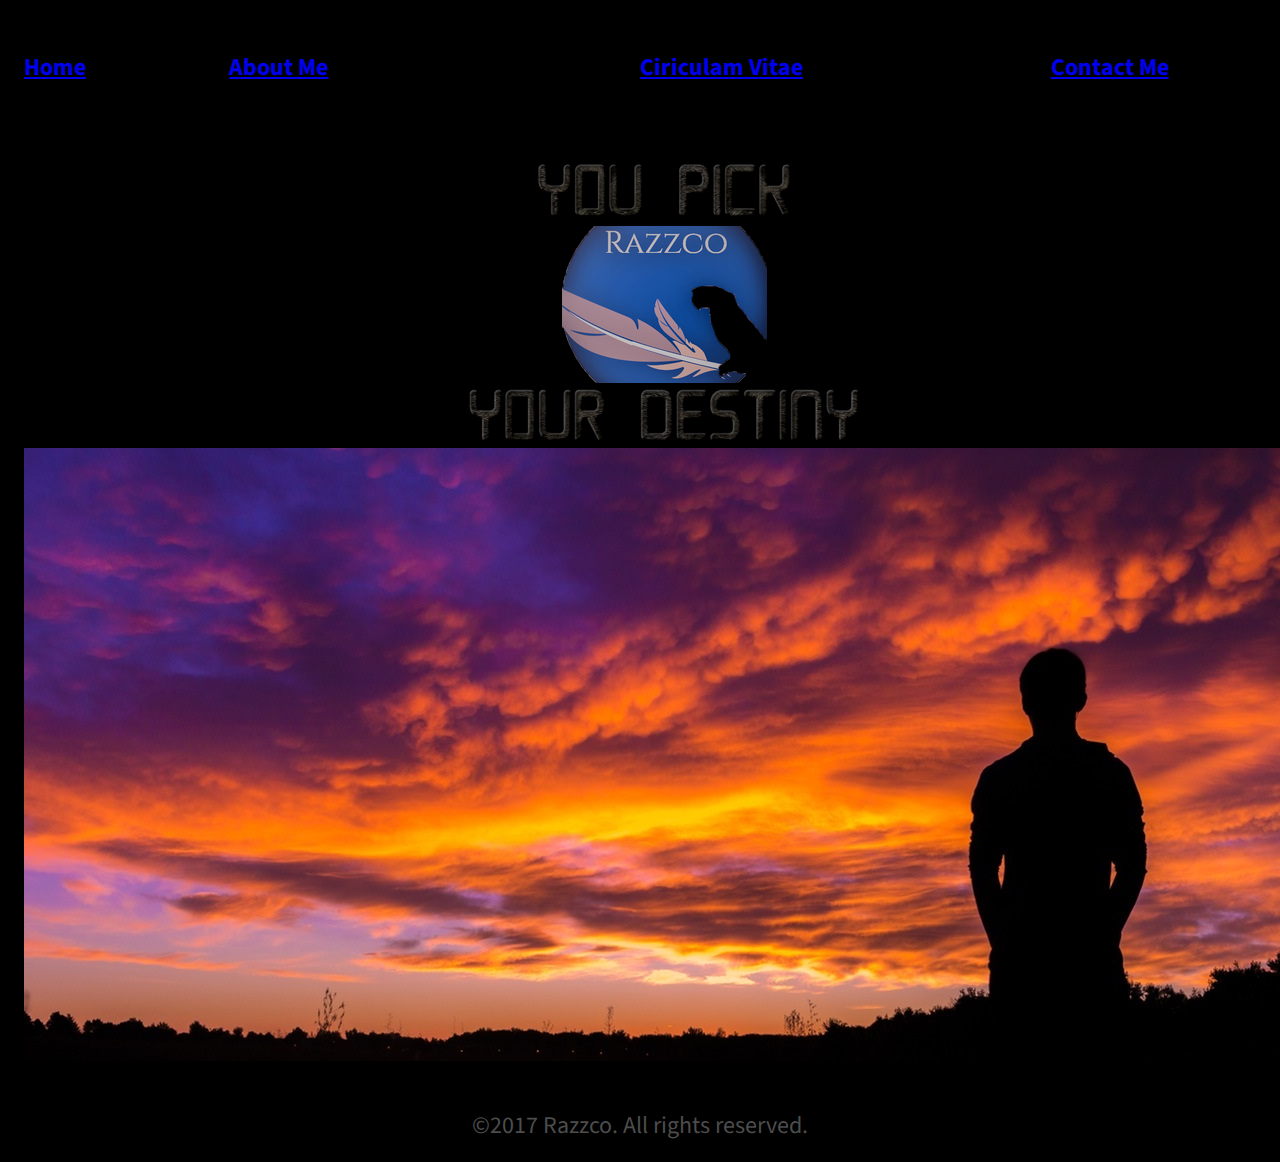
<file: index.html>
<!DOCTYPE html>
<!--The above declares a HTML5 Document-->
<html>
<!--Details what is declared in head-->
  <head>
    <meta charset="utf-8">
    <!--The declares the logo icon for the website-->
    <link rel="icon" href="images/logorazzco.png">
    <!--This titles my website-->
    <title>Razzco Website</title>
    <!--This links the css stylesheet-->
    <link rel="stylesheet" href="css/styles.css">

  </head>
<!--Details what is declared in body-->
  <body>
    <!--This declares the div classes-->
    <div class="wrapper">
      <main class="main">
        <!--This is the content within main-->
        <div class="sloganone">
<!--This declares to use a image-->
<img alt src="images/sloganone.png"/>

</div>



<div class="logoimage">
<!--This declares to use a image-->
<img alt src="images/logorazzco.png"/>

</div>



<div class="slogantwo">
  <!--This declares to use a image-->
<img alt src="images/slogantwo.png"/>

</div>
<!--This declares to use a image-->
<img alt src="images/worldimage.jpeg"/>
      </main>
      <aside class="aside">
        <!--This is the content within aside-->
        <h3>Where There is Will</h3>
<h3>There is Change</h3>
<p>______________________¶¶<br />
______________________¶¶<br />
_____________________¶¶¶¶<br />
_____________________¶__¶<br />
____________________¶___¶¶<br />
___________________¶¶____¶¶<br />
__________________¶¶______¶<br />
_________________¶¶¶¶_____¶¶<br />
_________________¶_¶_¶¶__¶_¶¶<br />
___________________¶¶¶¶¶¶¶¶¶¶<br />
__________________¶¶¶__¶¶¶__¶¶<br />
________________¶¶¶_____¶¶___¶¶<br />
_______________¶¶_____________¶¶<br />
______________¶¶_______________¶¶<br />
____________¶¶¶_______________¶¶¶¶<br />
______________¶¶¶¶¶___________¶¶<br />
_______________¶¶¶_¶¶¶_¶¶_¶¶¶__¶¶<br />
_____________¶¶_¶¶¶¶_¶¶¶¶_¶¶¶¶¶¶¶¶<br />
___________¶¶¶__¶¶¶___¶¶_¶¶¶__¶¶_¶¶¶<br />
____________¶_________¶¶__¶¶_______¶¶<br />
_________¶¶¶________________________¶¶¶<br />
__________¶¶¶¶__________________¶___¶¶¶<br />
____________¶¶__________________¶¶¶¶¶<br />
___________¶¶__¶______¶___¶__¶¶__¶¶¶¶<br />
__________¶¶_¶¶¶¶____¶¶¶__¶¶_¶¶¶¶¶¶_¶¶<br />
___________¶¶¶_¶____¶¶¶¶__¶¶¶¶__¶¶¶__¶¶<br />

</p>
      </aside>
    </div>
    <!--This is the navigation menu-->
    <nav class="nav">

      <div class="call-outs-container">
        <div class="call-out">
          <h4><a href="index.html">Home</a></h4>

        </div>

        <div class="call-out">
          <h4><a href="bio.html">About Me</a></h4>


        </div>

        <div class="call-out">
          <h4><a href="cv.html">Ciriculam Vitae</a></h4>

        </div>

        <div class="call-out">
          <h4><a href="contact.html">Contact Me</a></h4>

        </div>




      </div>

    </nav>
    <!--This details what is declared in footer-->
    <footer class="footer">©2017 Razzco. All rights reserved.</footer>
  </body>
</html>
</file>
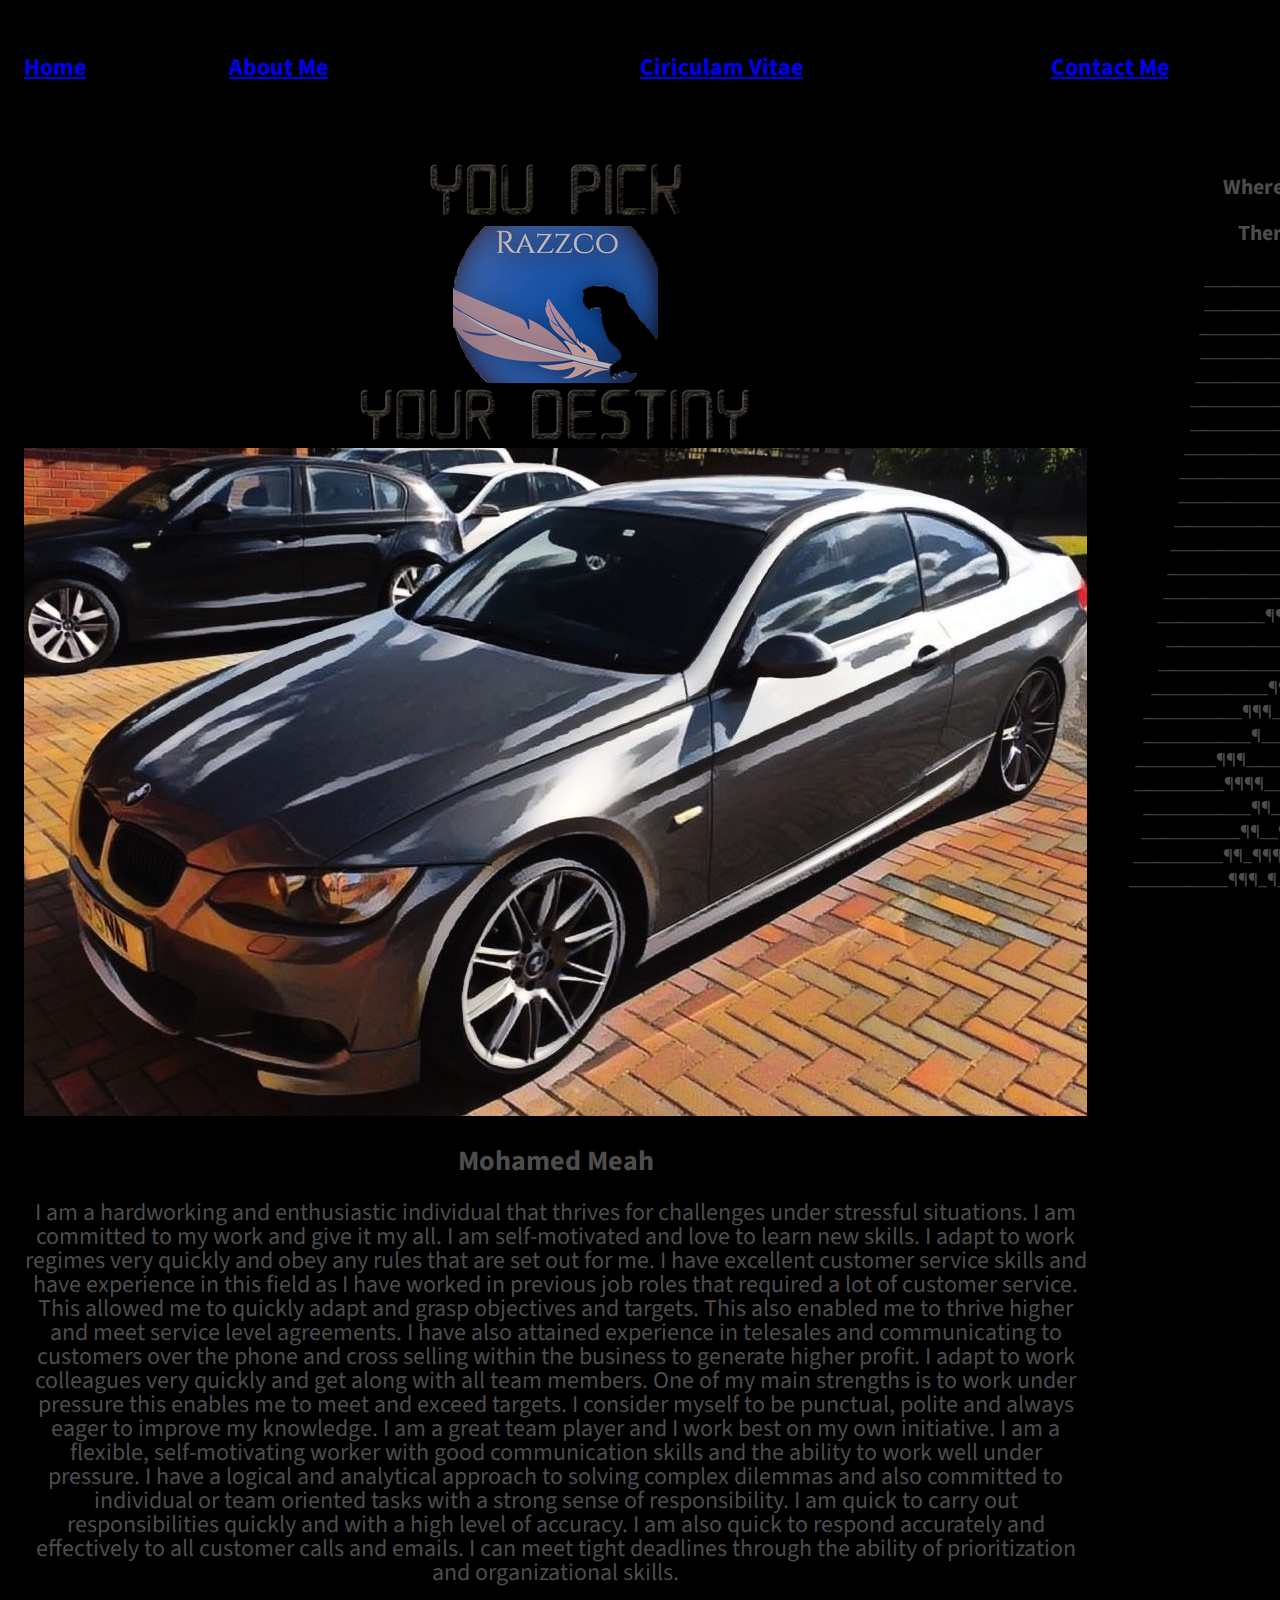
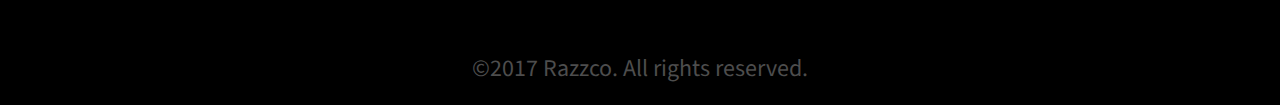
<file: bio.html>
<!DOCTYPE html>
<!--The above declares a HTML5 Document-->
<html>
<!--Details what is declared in head-->
  <head>
    <meta charset="utf-8">
    <!--The declares the logo icon for the website-->
    <link rel="icon" href="images/logorazzco.png">
    <!--This titles my website-->
    <title>Razzco Website</title>
    <!--This links the css stylesheet-->
    <link rel="stylesheet" href="css/styles.css">

  </head>
  <!--Details what is declared in body-->
  <body>
    <!--This declares the div classes-->
    <div class="wrapper">
      <!--This is the content within main-->
      <main class="main">
        <div class="sloganone">
<!--This declares to use a image-->
<img alt src="images/sloganone.png"/>

</div>



<div class="logoimage">

<img alt src="images/logorazzco.png"/>

</div>



<div class="slogantwo">
<img alt src="images/slogantwo.png"/>

</div>

<img alt src="images/car.JPG"/>
<h3>Mohamed Meah</h3>


<p>I am a hardworking and enthusiastic individual that thrives for challenges under stressful situations. I am committed to my work and give it my all. I am self-motivated and love to learn new skills. I adapt to work regimes very quickly and obey any rules that are set out for me. I have excellent customer service skills and have experience in this field as I have worked in previous job roles that required a lot of customer service. This allowed me to quickly adapt and grasp objectives and targets. This also enabled me to thrive higher and meet service level agreements. I have also attained experience in telesales and communicating to customers over the phone and cross selling within the business to generate higher profit. I adapt to work colleagues very quickly and get along with all team members. One of my main strengths is to work under pressure this enables me to meet and exceed targets. I consider myself to be punctual, polite and always eager to improve my knowledge. I am a great team player and I work best on my own initiative. I am a flexible, self-motivating worker with good communication skills and the ability to work well under pressure. I have a logical and analytical approach to solving complex dilemmas and also committed to individual or team oriented tasks with a strong sense of responsibility. I am quick to carry out responsibilities quickly and with a high level of accuracy. I am also quick to respond accurately and effectively to all customer calls and emails. I can meet tight deadlines through the ability of prioritization and organizational skills.</p>

      </main>
      <aside class="aside">
        <h3>Where There is Will</h3>
<h3>There is Change</h3>
<p>______________________¶¶<br />
______________________¶¶<br />
_____________________¶¶¶¶<br />
_____________________¶__¶<br />
____________________¶___¶¶<br />
___________________¶¶____¶¶<br />
__________________¶¶______¶<br />
_________________¶¶¶¶_____¶¶<br />
_________________¶_¶_¶¶__¶_¶¶<br />
___________________¶¶¶¶¶¶¶¶¶¶<br />
__________________¶¶¶__¶¶¶__¶¶<br />
________________¶¶¶_____¶¶___¶¶<br />
_______________¶¶_____________¶¶<br />
______________¶¶_______________¶¶<br />
____________¶¶¶_______________¶¶¶¶<br />
______________¶¶¶¶¶___________¶¶<br />
_______________¶¶¶_¶¶¶_¶¶_¶¶¶__¶¶<br />
_____________¶¶_¶¶¶¶_¶¶¶¶_¶¶¶¶¶¶¶¶<br />
___________¶¶¶__¶¶¶___¶¶_¶¶¶__¶¶_¶¶¶<br />
____________¶_________¶¶__¶¶_______¶¶<br />
_________¶¶¶________________________¶¶¶<br />
__________¶¶¶¶__________________¶___¶¶¶<br />
____________¶¶__________________¶¶¶¶¶<br />
___________¶¶__¶______¶___¶__¶¶__¶¶¶¶<br />
__________¶¶_¶¶¶¶____¶¶¶__¶¶_¶¶¶¶¶¶_¶¶<br />
___________¶¶¶_¶____¶¶¶¶__¶¶¶¶__¶¶¶__¶¶<br />

</p>
      </aside>
    </div>
    <nav class="nav">

      <div class="call-outs-container">
        <div class="call-out">
          <h4><a href="index.html">Home</a></h4>

        </div>

        <div class="call-out">
          <h4><a href="bio.html">About Me</a></h4>


        </div>

        <div class="call-out">
          <h4><a href="cv.html">Ciriculam Vitae</a></h4>

        </div>

        <div class="call-out">
          <h4><a href="contact.html">Contact Me</a></h4>

        </div>




      </div>

    </nav>
    <footer class="footer">©2017 Razzco. All rights reserved.</footer>
  </body>
</html>
</file>
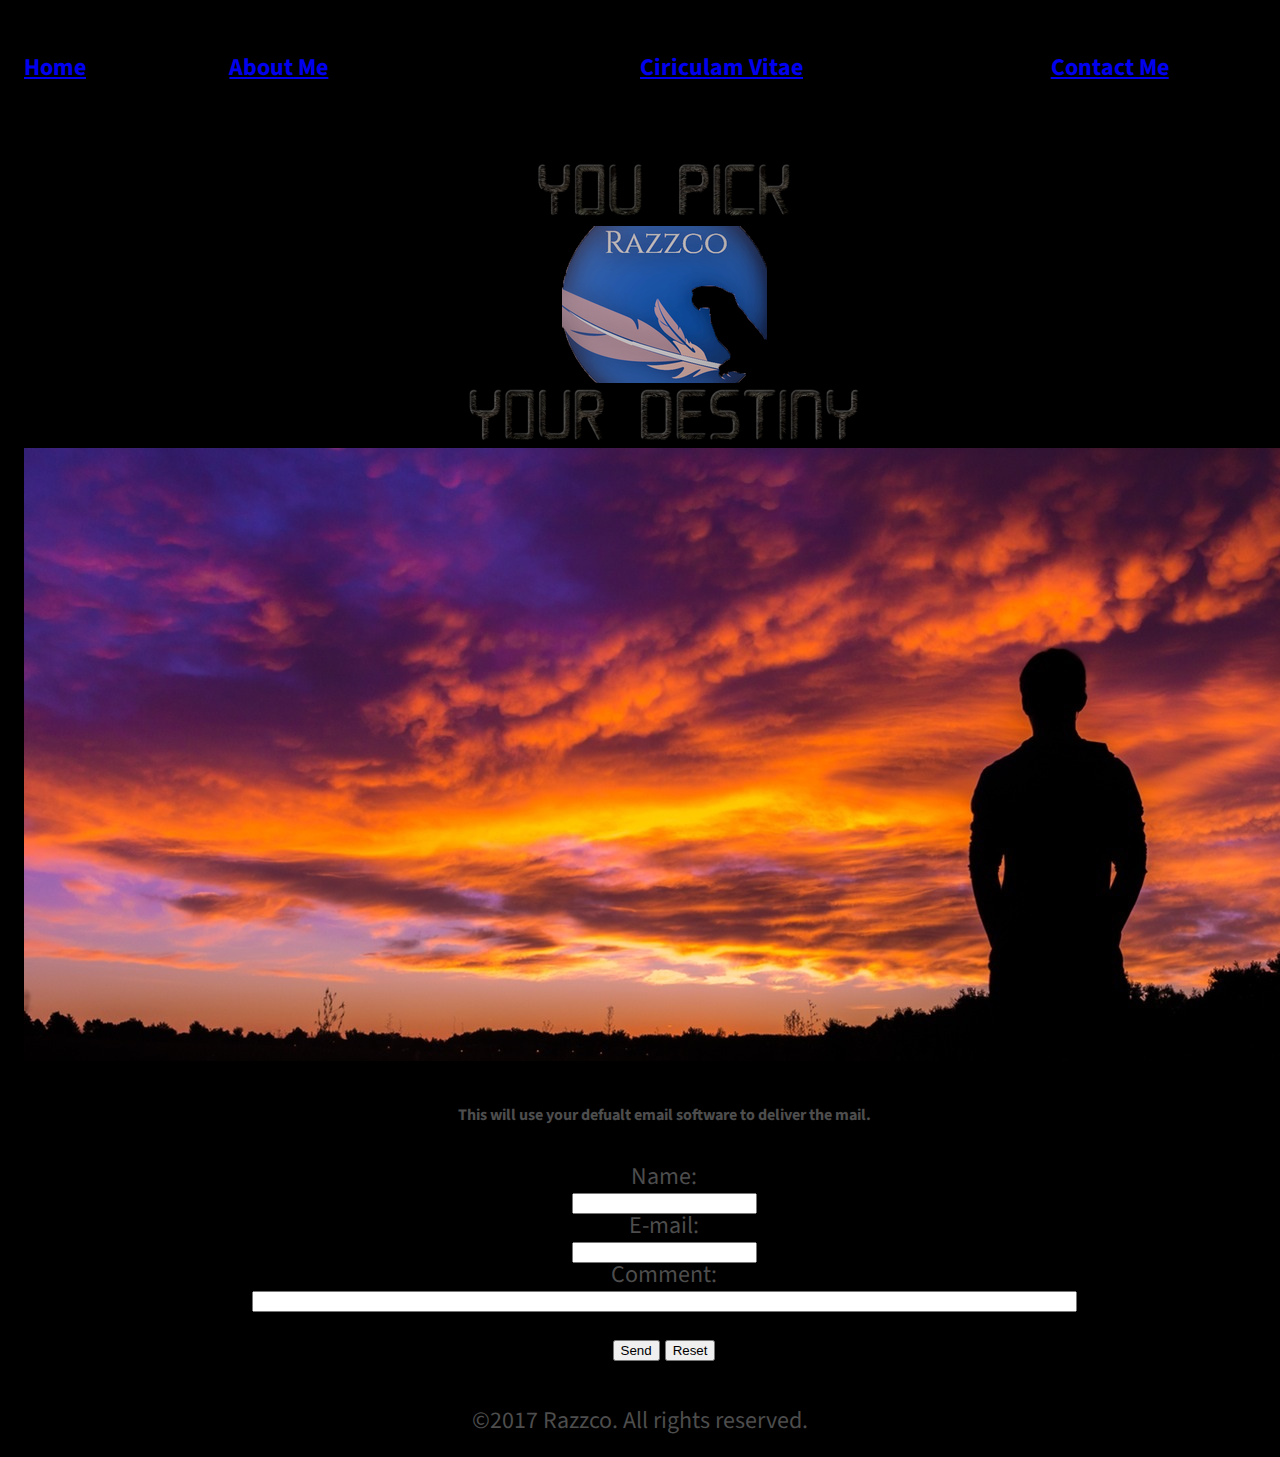
<file: contact.html>
<!DOCTYPE html>
<html>
  <head>
    <meta charset="utf-8">
    <link rel="icon" href="images/logorazzco.png">
    <title>Razzco Website</title>
    <link rel="stylesheet" href="css/styles.css">

  </head>
  <body>
    <div class="wrapper">
      <main class="main">
        <div class="sloganone">

<img alt src="images/sloganone.png"/>

</div>



<div class="logoimage">

<img alt src="images/logorazzco.png"/>

</div>



<div class="slogantwo">
<img alt src="images/slogantwo.png"/>

</div>

<img alt src="images/worldimage.jpeg"/>

<h6>This will use your defualt email software to deliver the mail.</h6>
  <form action="razziqworking@gmail.com" method="post" enctype="text/plain">
  Name:<br>
  <input type="text" name="audiencename"><br>
  E-mail:<br>
  <input type="text" name="audiencemail"><br>
  Comment:<br>
  <input type="text" name="audiencecomment" size="100em"><br><br>
  <input type="submit" value="Send">
  <input type="reset" value="Reset">
  </form>
</main>
      <aside class="aside">
        <h3>Where There is Will</h3>
<h3>There is Change</h3>
<p>______________________¶¶<br />
______________________¶¶<br />
_____________________¶¶¶¶<br />
_____________________¶__¶<br />
____________________¶___¶¶<br />
___________________¶¶____¶¶<br />
__________________¶¶______¶<br />
_________________¶¶¶¶_____¶¶<br />
_________________¶_¶_¶¶__¶_¶¶<br />
___________________¶¶¶¶¶¶¶¶¶¶<br />
__________________¶¶¶__¶¶¶__¶¶<br />
________________¶¶¶_____¶¶___¶¶<br />
_______________¶¶_____________¶¶<br />
______________¶¶_______________¶¶<br />
____________¶¶¶_______________¶¶¶¶<br />
______________¶¶¶¶¶___________¶¶<br />
_______________¶¶¶_¶¶¶_¶¶_¶¶¶__¶¶<br />
_____________¶¶_¶¶¶¶_¶¶¶¶_¶¶¶¶¶¶¶¶<br />
___________¶¶¶__¶¶¶___¶¶_¶¶¶__¶¶_¶¶¶<br />
____________¶_________¶¶__¶¶_______¶¶<br />
_________¶¶¶________________________¶¶¶<br />
__________¶¶¶¶__________________¶___¶¶¶<br />
____________¶¶__________________¶¶¶¶¶<br />
___________¶¶__¶______¶___¶__¶¶__¶¶¶¶<br />
__________¶¶_¶¶¶¶____¶¶¶__¶¶_¶¶¶¶¶¶_¶¶<br />
___________¶¶¶_¶____¶¶¶¶__¶¶¶¶__¶¶¶__¶¶<br />

</p>
      </aside>
    </div>
    <nav class="nav">

      <div class="call-outs-container">
        <div class="call-out">
          <h4><a href="index.html">Home</a></h4>

        </div>

        <div class="call-out">
          <h4><a href="bio.html">About Me</a></h4>


        </div>

        <div class="call-out">
          <h4><a href="cv.html">Ciriculam Vitae</a></h4>

        </div>

        <div class="call-out">
          <h4><a href="contact.html">Contact Me</a></h4>

        </div>




      </div>

    </nav>
    <footer class="footer">©2017 Razzco. All rights reserved.</footer>
  </body>
</html>
</file>
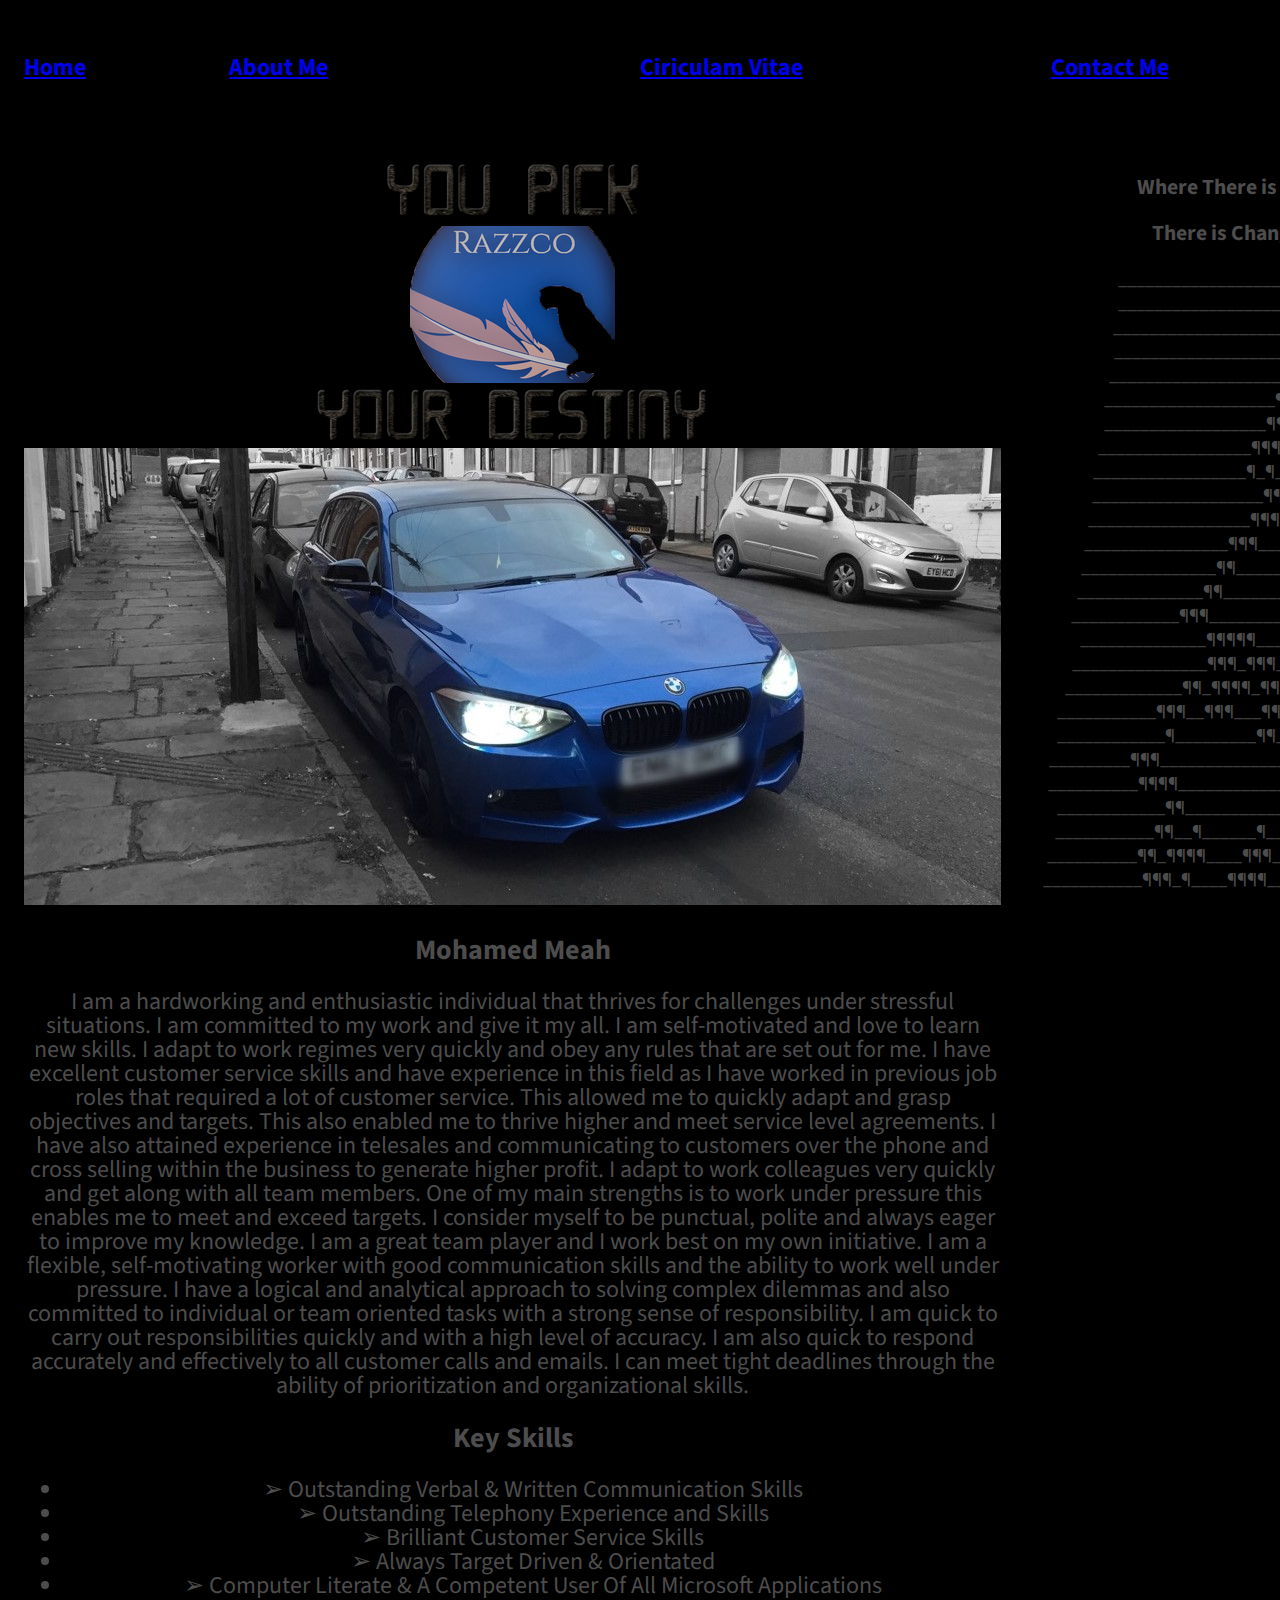
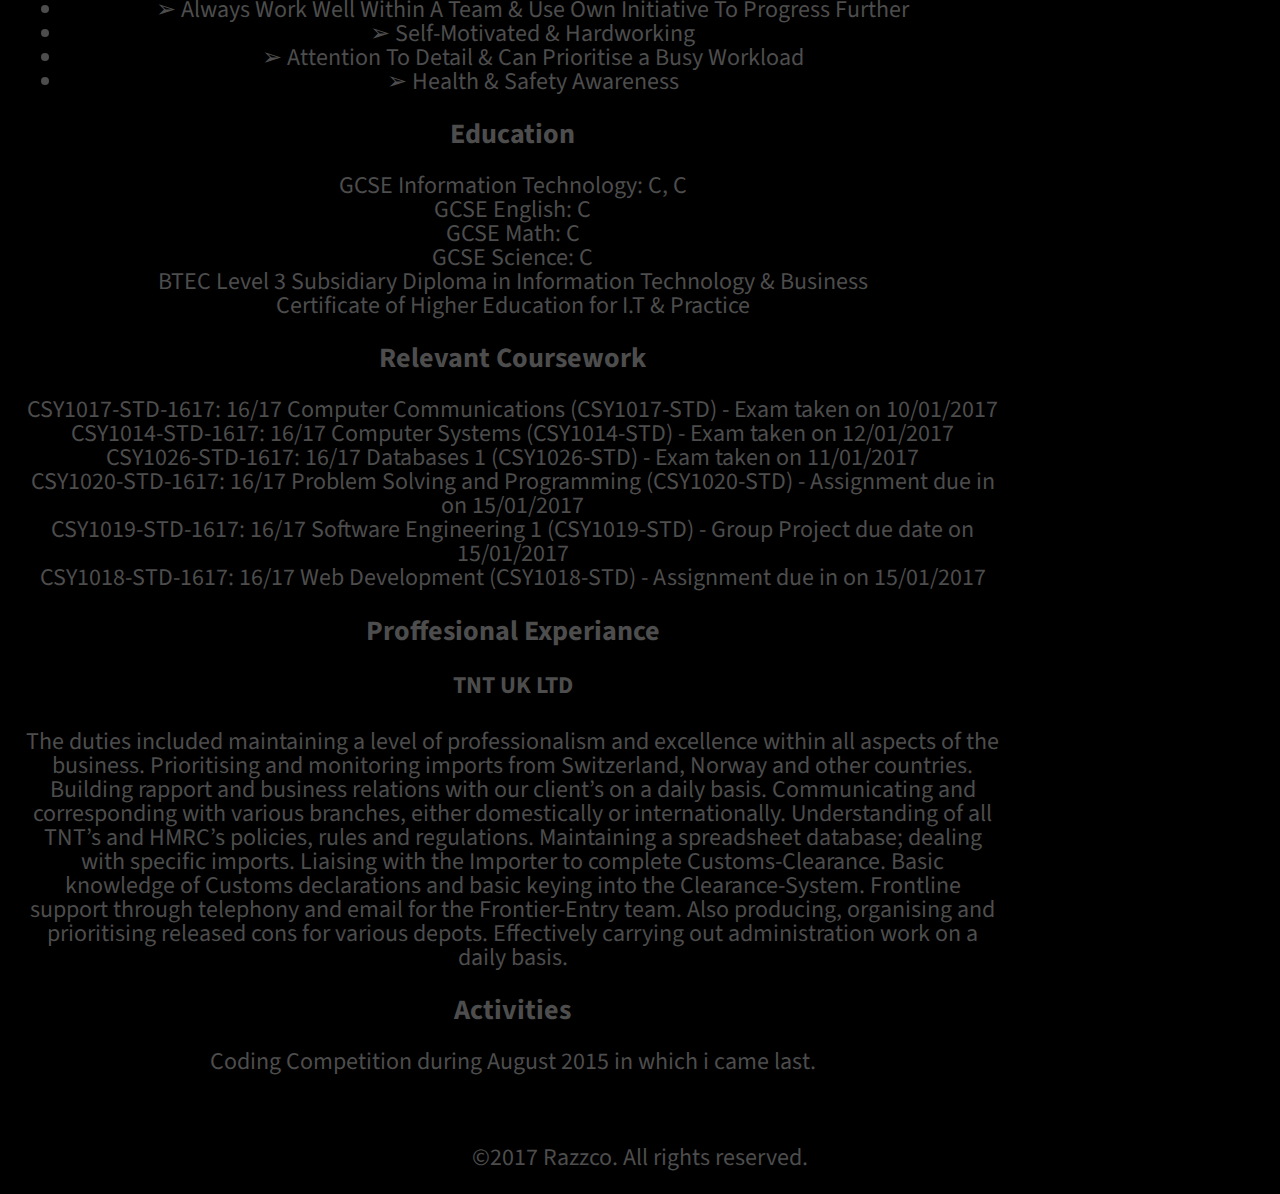
<file: cv.html>
<!DOCTYPE html>
<html>
  <head>
    <meta charset="utf-8">
    <link rel="icon" href="images/logorazzco.png">
    <title>Razzco Website</title>
    <link rel="stylesheet" href="css/styles.css">

  </head>
  <body>
    <div class="wrapper">
      <main class="main">
        <div class="sloganone">

<img alt src="images/sloganone.png"/>

</div>



<div class="logoimage">

<img alt src="images/logorazzco.png"/>

</div>



<div class="slogantwo">
<img alt src="images/slogantwo.png"/>

</div>

<img alt src="images/car2.jpeg"/>

<h3>Mohamed Meah</h3>


<p>I am a hardworking and enthusiastic individual that thrives for challenges under stressful situations. I am committed to my work and give it my all. I am self-motivated and love to learn new skills. I adapt to work regimes very quickly and obey any rules that are set out for me. I have excellent customer service skills and have experience in this field as I have worked in previous job roles that required a lot of customer service. This allowed me to quickly adapt and grasp objectives and targets. This also enabled me to thrive higher and meet service level agreements. I have also attained experience in telesales and communicating to customers over the phone and cross selling within the business to generate higher profit. I adapt to work colleagues very quickly and get along with all team members. One of my main strengths is to work under pressure this enables me to meet and exceed targets. I consider myself to be punctual, polite and always eager to improve my knowledge. I am a great team player and I work best on my own initiative. I am a flexible, self-motivating worker with good communication skills and the ability to work well under pressure. I have a logical and analytical approach to solving complex dilemmas and also committed to individual or team oriented tasks with a strong sense of responsibility. I am quick to carry out responsibilities quickly and with a high level of accuracy. I am also quick to respond accurately and effectively to all customer calls and emails. I can meet tight deadlines through the ability of prioritization and organizational skills.</p>

<h3>Key Skills</h3>
<ul>
  <li>➢	Outstanding Verbal & Written Communication Skills </li>
  <li>➢	Outstanding Telephony Experience and Skills </li>
  <li>➢	 Brilliant Customer Service Skills</li>
  <li>➢	Always Target Driven & Orientated</li>
  <li>➢	Computer Literate & A Competent User Of All Microsoft Applications</li>
  <li>➢	Always Work Well Within A Team & Use Own Initiative To Progress Further</li>
  <li>➢	Self-Motivated & Hardworking</li>
  <li>➢	Attention To Detail & Can Prioritise a Busy Workload</li>
  <li>➢	Health & Safety Awareness</li>
</ul>

<h3>Education</h3>
<p>GCSE Information Technology: C, C <br /> GCSE English: C <br /> GCSE Math: C <br /> GCSE Science: C <br /> BTEC Level 3 Subsidiary Diploma in Information Technology & Business <br /> Certificate of Higher Education for I.T & Practice</p>

<h3>Relevant Coursework</h3>
<p>CSY1017-STD-1617: 16/17 Computer Communications (CSY1017-STD) - Exam taken on 10/01/2017 <br /> CSY1014-STD-1617: 16/17 Computer Systems (CSY1014-STD) - Exam taken on 12/01/2017  <br /> CSY1026-STD-1617: 16/17 Databases 1 (CSY1026-STD) - Exam taken on 11/01/2017 <br /> CSY1020-STD-1617: 16/17 Problem Solving and Programming (CSY1020-STD) - Assignment due in on 15/01/2017 <br />  CSY1019-STD-1617: 16/17 Software Engineering 1 (CSY1019-STD) - Group Project due date on 15/01/2017 <br /> CSY1018-STD-1617: 16/17 Web Development (CSY1018-STD) - Assignment due in on 15/01/2017 </p>


<h3>Proffesional Experiance</h3>
<h4>TNT UK LTD</h4>
<p>The duties included maintaining a level of professionalism and excellence within all aspects of the business. Prioritising and monitoring imports from Switzerland, Norway and other countries. Building rapport and business relations with our client’s on a daily basis. Communicating and corresponding with various branches, either domestically or internationally. Understanding of all TNT’s and HMRC’s policies, rules and regulations. Maintaining a spreadsheet database; dealing with specific imports. Liaising with the Importer to complete Customs-Clearance. Basic knowledge of Customs declarations and basic keying into the Clearance-System. Frontline support through telephony and email for the Frontier-Entry team. Also producing, organising and prioritising released cons for various depots. Effectively carrying out administration work on a daily basis.  </p>
<h3>Activities</h3>
<p> Coding Competition during August 2015 in which i came last.</p>
</main>
      <aside class="aside">
        <h3>Where There is Will</h3>
<h3>There is Change</h3>
<p>______________________¶¶<br />
______________________¶¶<br />
_____________________¶¶¶¶<br />
_____________________¶__¶<br />
____________________¶___¶¶<br />
___________________¶¶____¶¶<br />
__________________¶¶______¶<br />
_________________¶¶¶¶_____¶¶<br />
_________________¶_¶_¶¶__¶_¶¶<br />
___________________¶¶¶¶¶¶¶¶¶¶<br />
__________________¶¶¶__¶¶¶__¶¶<br />
________________¶¶¶_____¶¶___¶¶<br />
_______________¶¶_____________¶¶<br />
______________¶¶_______________¶¶<br />
____________¶¶¶_______________¶¶¶¶<br />
______________¶¶¶¶¶___________¶¶<br />
_______________¶¶¶_¶¶¶_¶¶_¶¶¶__¶¶<br />
_____________¶¶_¶¶¶¶_¶¶¶¶_¶¶¶¶¶¶¶¶<br />
___________¶¶¶__¶¶¶___¶¶_¶¶¶__¶¶_¶¶¶<br />
____________¶_________¶¶__¶¶_______¶¶<br />
_________¶¶¶________________________¶¶¶<br />
__________¶¶¶¶__________________¶___¶¶¶<br />
____________¶¶__________________¶¶¶¶¶<br />
___________¶¶__¶______¶___¶__¶¶__¶¶¶¶<br />
__________¶¶_¶¶¶¶____¶¶¶__¶¶_¶¶¶¶¶¶_¶¶<br />
___________¶¶¶_¶____¶¶¶¶__¶¶¶¶__¶¶¶__¶¶<br />

</p>
      </aside>
    </div>
    <nav class="nav">

      <div class="call-outs-container">
        <div class="call-out">
          <h4><a href="index.html">Home</a></h4>

        </div>

        <div class="call-out">
          <h4><a href="bio.html">About Me</a></h4>


        </div>

        <div class="call-out">
          <h4><a href="cv.html">Ciriculam Vitae</a></h4>

        </div>

        <div class="call-out">
          <h4><a href="contact.html">Contact Me</a></h4>

        </div>




      </div>

    </nav>
    <footer class="footer">©2017 Razzco. All rights reserved.</footer>
  </body>
</html>
</file>
<file: css/styles.css>
/* Importing Google Font API */
@import url('https://fonts.googleapis.com/css?family=Source+Sans+Pro');

/* Declaring rules for body */
body {
  display: flex;
  flex-direction: column;
  min-height: 100vh; /* vertical height */
  margin: 0;
  line-height: 100%;
  text-align: center;
  font-family: 'Source Sans Pro', sans-serif;
  font-size: 1.5em;
  color: rgb(77, 77, 77);
  background: rgb(0, 0, 0);
}

/* Declaring rules for nav */
.nav {
  order: -1; /* move the nav to the top */
  padding: 1em;
  background: rgb(0, 0, 0);
}

/* Declaring rules for footer */
.footer {
  padding: 1em;
  background: rgb(0, 0, 0);
  text-align: center;
}

/* Declaring rules for wrapper */
.wrapper {
  display: flex;
  flex-direction: row;
  flex: 1 0 auto;
}

/* Declaring rules for main */
.main {
  padding: 1em;
  background: rgb(0, 0, 0);
  text-align: center;
}

/* Declaring rules for aside */
.aside {
  padding: 1em;
  text-align: center;
  background: rgb(0, 0, 0);
  font-size: 0.77em;
}

/* Declaring rules for call-out */
.call-out {
display: flex;
box-sizing: border-box;
flex: 1;
}

/* Declaring rules for each call-out specifically */
.call-out:nth-child(1) {background: rgb(0, 0, 0); flex: 1;}
.call-out:nth-child(2) {background: rgb(0, 0, 0); flex: 2;}
.call-out:nth-child(3) {background: rgb(0, 0, 0); flex: 2;}
.call-out:nth-child(4) {background: rgb(0, 0, 0); flex: 1;}

/* Change colour when link visited */
a:visited {
    color: rgb(77, 77, 77);
}

/* if viewport is smaller than 30em */
@media (max-width: 30em) {
  .wrapper{
    flex: 1 0 auto;
    display: flex;
    flex-direction: row;
  }
}

@media (max-width: 90em) {
  .call-outs-container{
    display: flex;
flex-direction: column;
  }
}

@media (max-width: 30em) {
  .wrapper{
    display: flex;
flex-direction: row;
  }
}

/* if viewport is bigger than 30em */
@media (min-width: 30em) {
  .nav {
flex-direction: row;
  }
}
  .wrapper {
    flex-direction: row;
    display: flex;
  }
  .wrapper {
    flex: 1 1 auto;
  }
  .aside {
    width: 30%;
  }

.call-outs-container {
    display: flex;
flex-direction: row;

  }

@media (min-width: 30em) {
  .wrapper {
display: flex;
flex-direction: row;

  }
}
</file>
